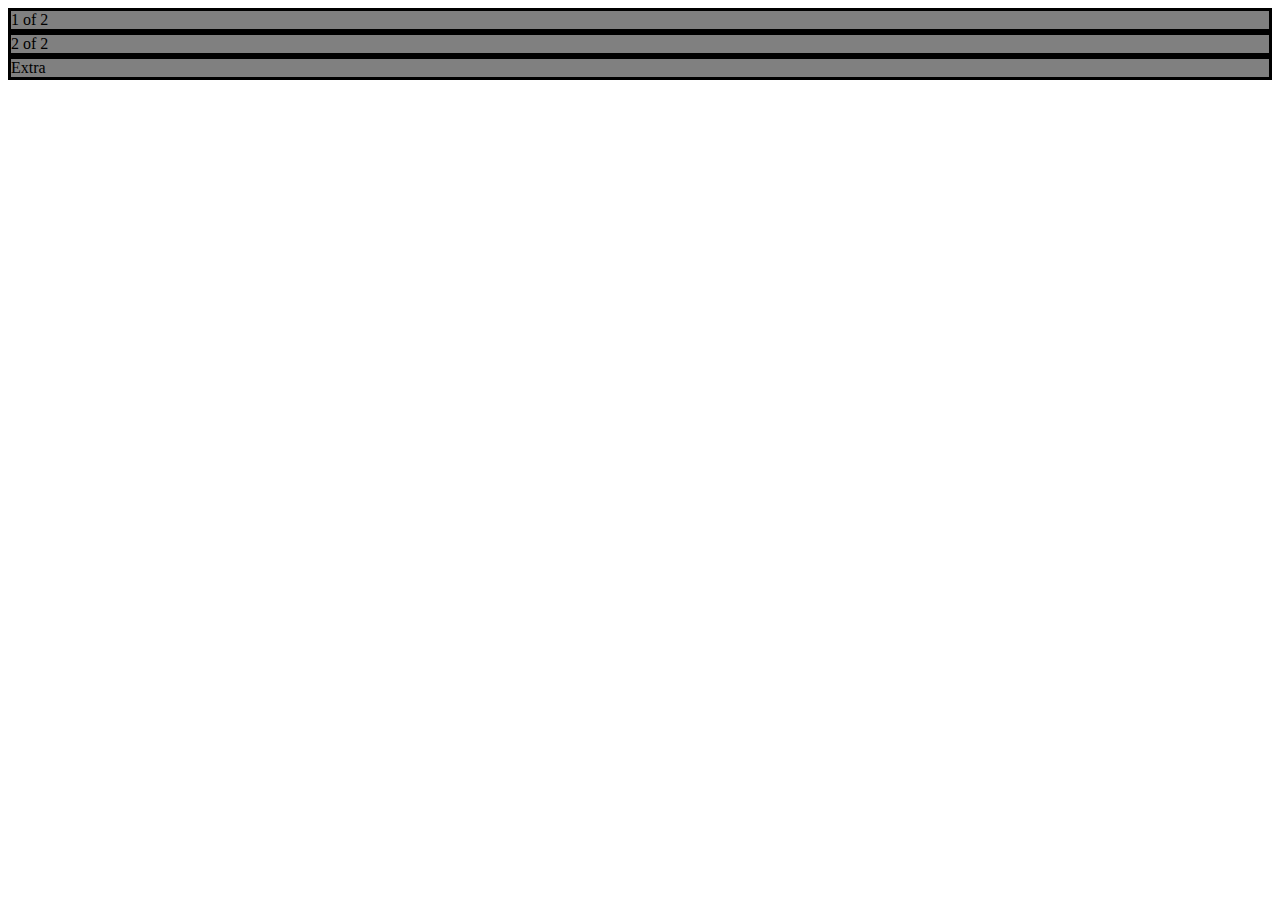
<file: INDEX1.HTML>
<!DOCTYPE html>
<html>
<head>
	<meta charset="utf-8">
	<meta name="viewport" content="width=device-width, initial-scale=1">
	<title>bootstrap</title>
	<link href="https://cdn.jsdelivr.net/npm/bootstrap@5.1.3/dist/css/bootstrap.min.css" rel="stylesheet" integrity="sha384-1BmE4kWBq78iYhFldvKuhfTAU6auU8tT94WrHftjDbrCEXSU1oBoqyl2QvZ6jIW3" crossorigin="anonymous">
	<link rel="stylesheet" type="text/css" href="style.css">
</head>
<body>

	<div class="container">
	    <div class="row">
		    <div class="col col-sm-6 col-md-12 col-lg-12">
		      1 of 2
		    </div>
		    <div class="col col-sm-3 col-md-6 col-lg-12">
		      2 of 2
		    </div>
		    <div class="col col-sm-3 col-md-6 col-lg-12">
		      Extra
		    </div>
		 </div>
	</div>


	<script src="https://cdn.jsdelivr.net/npm/bootstrap@5.1.3/dist/js/bootstrap.bundle.min.js" integrity="sha384-ka7Sk0Gln4gmtz2MlQnikT1wXgYsOg+OMhuP+IlRH9sENBO0LRn5q+8nbTov4+1p" crossorigin="anonymous"></script>
	<script src="https://cdn.jsdelivr.net/npm/@popperjs/core@2.10.2/dist/umd/popper.min.js" integrity="sha384-7+zCNj/IqJ95wo16oMtfsKbZ9ccEh31eOz1HGyDuCQ6wgnyJNSYdrPa03rtR1zdB" crossorigin="anonymous"></script>
    <script src="https://cdn.jsdelivr.net/npm/bootstrap@5.1.3/dist/js/bootstrap.min.js" integrity="sha384-QJHtvGhmr9XOIpI6YVutG+2QOK9T+ZnN4kzFN1RtK3zEFEIsxhlmWl5/YESvpZ13" crossorigin="anonymous"></script>
</body>
</html>
</file>
<file: style.css>
.col {
	background-color: grey;
	border: 3px solid black;
}
</file>
